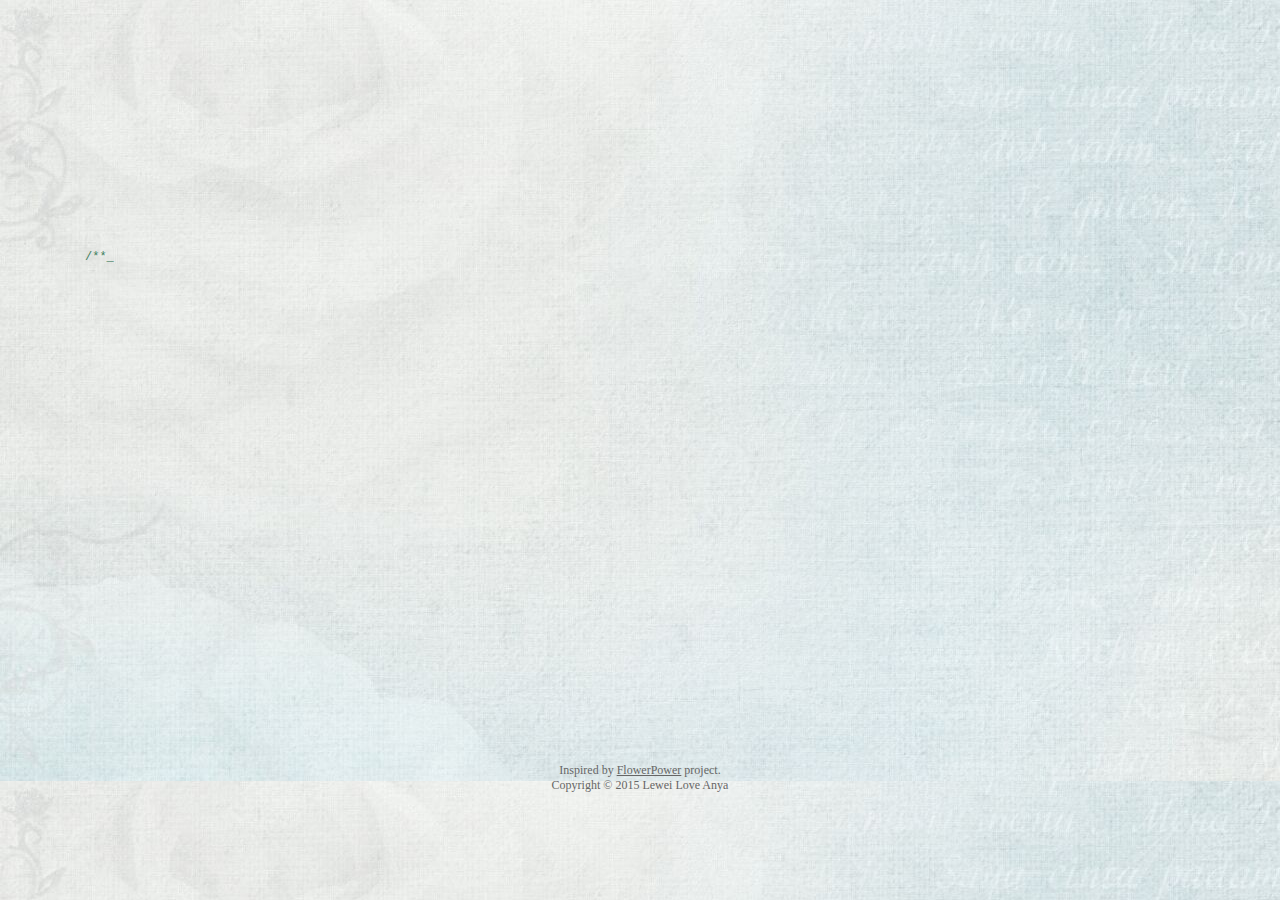
<file: index.html>
﻿
<!DOCTYPE HTML>
<html xmlns="http://www.w3.org/1999/xhtml" xml:lang="en" lang="en">
<head>
	<title>Our Love Story</title>
	<meta http-equiv="content-type" content="text/html; charset=UTF-8">
	<style type="text/css">
		@font-face {
			font-family: digit;
			src: url('digital-7_mono.ttf') format("truetype");
		}
	</style>
	<link href="css/default.css" type="text/css" rel="stylesheet">
	<script type="text/javascript" src="js/jquery.js"></script>
	<script type="text/javascript" src="js/garden.js"></script>
    <script type="text/javascript" src="js/functions.js"></script>
    <audio id="bgmMusic" src="love.mp3" autoplay="autoplay" loop="loop" preload="auto" type="audio/mp3"></audio>
</head>

<body>
	<div id="mainDiv">
		<div id="content">
			<div id="code">
				<span class="comments">/**</span><br />
				<span class="space"/><span class="comments">* 小灰,认识你快三个月了</span><br />
				<span class="space"/><span class="comments">* 执此离别之际，我写了首代码送给你，以庆祝我们的相识. 希望你能够喜欢</span><br />
				<span class="space"/><span class="comments">*/</span><br />
				Boy i = <span class="keyword">new</span> Boy(<span class="string">"小黄鸡"</span>);<br />
				Girl u = <span class="keyword">new</span> Girl(<span class="string">"小灰"</span>);<br />
				<span class="comments">// 2014年9月27日, 我第一次在微博上向你问好. </span><br />
				i.like(u);<br />
				<span class="comments">// 幸运的是，我们交换了微信，得以进一步地认识和了解</span><br />
				u.accepted();<br />
				<span class="comments">// 从那以后，一日不见，如隔三秋</span><br />
				i.miss(u);<br />
				<span class="comments">// 每次给你发信息都会字斟句琢，小心翼翼地呵护这段淡淡的感情.</span><br />
				i.takeCareOf(u);<br />
				<span class="comments">// 你说网络上大家都只是随便聊聊，然后就没有了然后.</span><br />
				<span class="comments">// 但是我始终默默地等待，希望大家真的可以成为朋友.</span><br />
				<span class="keyword">boolean</span> isHesitate = <span class="keyword">true</span>;<br />
				<span class="keyword">while</span> (isHesitate) {<br />
				<span class="placeholder"/>i.waitFor(u);<br />
				<span class="placeholder"/><span class="comments">// 曾经问过你喜欢什么样的男孩子 <span><br />
				<span class="placeholder"/><span class="comments">// 你想了一下，说 “头圆” 的吧～</span><br />
				<span class="placeholder"/>isHesitate = u.thinkOver();<br />
				}<br />
				<span class="comments">// 不知道在你看来，我是方是圆呢？</span><br />
				既不回头<br />何必不忘<br />既然无缘<br />何须誓言<br />今日种种<br />似水无痕<br />明夕何夕<br />君已陌路<br />
				再见，小灰! 洛阳亲友如相问，就说我会想念你~ 
				i.love(u);<br />
				i.liveHappilyWith(u);<br />
			</div>
			<div id="loveHeart">
				<canvas id="garden"></canvas>
				<div id="words">
					<div id="messages">
						小星星，这是我们相恋在一起的时光：
						<div id="elapseClock"></div>
					</div>
					<div id="loveu">
						<br/>
						<div class="signature">- 流氓兔</div>
					</div>
				</div>
			</div>
		
		<div id="copyright">
			Inspired by <a href="http://www.openrise.com/lab/FlowerPower/">FlowerPower</a> project.<br />
			Copyright © 2015 Lewei Love Anya
		</div>
	</div>
	<script type="text/javascript">
		var offsetX = $("#loveHeart").width() / 2;
		var offsetY = $("#loveHeart").height() / 2 - 55;
		var together = new Date();
		together.setFullYear(2013, 6, 4);
		together.setHours(20);
		together.setMinutes(0);
		together.setSeconds(0);
		together.setMilliseconds(0);
		
		if (!document.createElement('canvas').getContext) {
			var msg = document.createElement("div");
			msg.id = "errorMsg";
			msg.innerHTML = "Your browser doesn't support HTML5!<br/>Recommend use Chrome 14+/IE 9+/Firefox 7+/Safari 4+"; 
			document.body.appendChild(msg);
			$("#code").css("display", "none")
			$("#copyright").css("position", "absolute");
			$("#copyright").css("bottom", "10px");
		    document.execCommand("stop");
		} else {
			setTimeout(function () {
				startHeartAnimation();
			}, 5000);

			timeElapse(together);
			setInterval(function () {
				timeElapse(together);
			}, 500);

			adjustCodePosition();
			$("#code").typewriter();
		}
	</script>
</body>
</html>
</file>
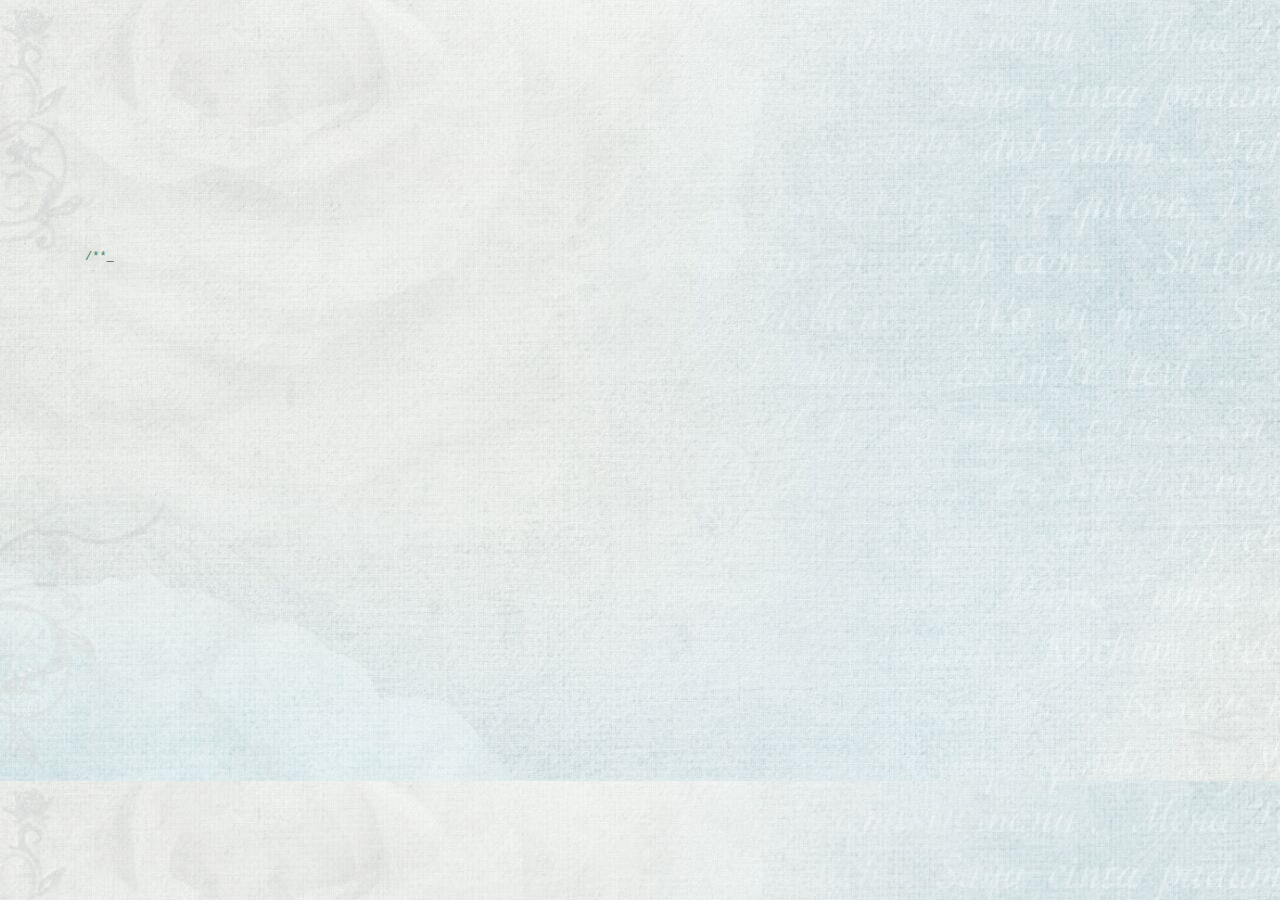
<file: index3.html>
<!DOCTYPE HTML>
<html xmlns="http://www.w3.org/1999/xhtml" xml:lang="en" lang="en">
<head>
	<title>Our Love Story</title>
	<meta http-equiv="content-type" content="text/html; charset=UTF-8">
	<style type="text/css">
		@font-face {
			font-family: digit;
			src: url('digital-7_mono.ttf') format("truetype");
		}
	</style>
	<link href="css/default.css" type="text/css" rel="stylesheet">
	<script type="text/javascript" src="js/jquery.js"></script>
	<script type="text/javascript" src="js/garden.js"></script>
    <script type="text/javascript" src="js/functions.js"></script>
    <audio id="bgmMusic" src="love.mp3" autoplay="autoplay" loop="loop" preload="auto" type="audio/mp3"></audio>
</head>

<body>

<div id="mainDiv">
	<div id="content">
		<div id="code">
			<span class="comments">/**</span><br />
			<span class="space"/><span class="comments">*2013��02-14,</span><br />
			<span class="space"/><span class="comments">*2013-02-28.</span><br />
			<span class="space"/><span class="comments">*/</span><br />
			Boy name = <span class="keyword">Mr</span> LI<br />
			Girl name = <span class="keyword">Mrs</span> ZHANG<br />
			<span class="comments">// Fall in love river. </span><br />
			The boy love the girl;<br />
			<span class="comments">// They love each other.</span><br />
			The girl loved the boy;<br />
			<span class="comments">// AS time goes on.</span><br />
			The boy can not be separated the girl;<br />
			<span class="comments">// At the same time.</span><br />
			The girl can not be separated the boy;<br />
			<span class="comments">// Both wind and snow all over the sky.</span><br />
			<span class="comments">// Whether on foot or 5 kilometers.</span><br />
			<span class="keyword">The boy</span> very <span class="keyword">happy</span>;<br />
			<span class="keyword">The girl</span> is also very <span class="keyword">happy</span>;<br />
			<span class="placeholder"/><span class="comments">// Whether it is right now</span><br />
			<span class="placeholder"/><span class="comments">// Still in the distant future.</span><br />
			<span class="placeholder"/>The boy has but one dream;<br />
			<span class="comments">// The boy wants the girl could well have been happy.</span><br />
			<br>
			<br>
			I want to say:<br />
			Baby, I love you forever;<br />
		</div>
		<div id="loveHeart">
			<canvas id="garden"></canvas>
			<div id="words">
				<div id="messages">
					�װ��ģ����������మ��һ���ʱ�⡣
					<div id="elapseClock"></div>
				</div>
				<div id="loveu">
					����ֱ������ԶԶ��<br/>
					<div class="signature">- ������</div>
				</div>
			</div>
		</div>
	</div>
</div>

<script type="text/javascript">
var offsetX = $("#loveHeart").width() / 2;
var offsetY = $("#loveHeart").height() / 2 - 55;
var together = new Date();
together.setFullYear(2013, 2, 28);
together.setHours(20);
together.setMinutes(0);
together.setSeconds(0);
together.setMilliseconds(0);
if (!document.createElement('canvas').getContext) {
	var msg = document.createElement("div");
	msg.id = "errorMsg";
	msg.innerHTML = "Your browser doesn't support HTML5!<br/>Recommend use Chrome 14+/IE 9+/Firefox 7+/Safari 4+"; 
	document.body.appendChild(msg);
	$("#code").css("display", "none")
	$("#copyright").css("position", "absolute");
	$("#copyright").css("bottom", "10px");
	document.execCommand("stop");
} else {
	setTimeout(function () {
		startHeartAnimation();
	}, 5000);
	timeElapse(together);
	setInterval(function () {
		timeElapse(together);
	}, 500);
	adjustCodePosition();
	$("#code").typewriter();
}
</script>
</body>
</html>
</file>
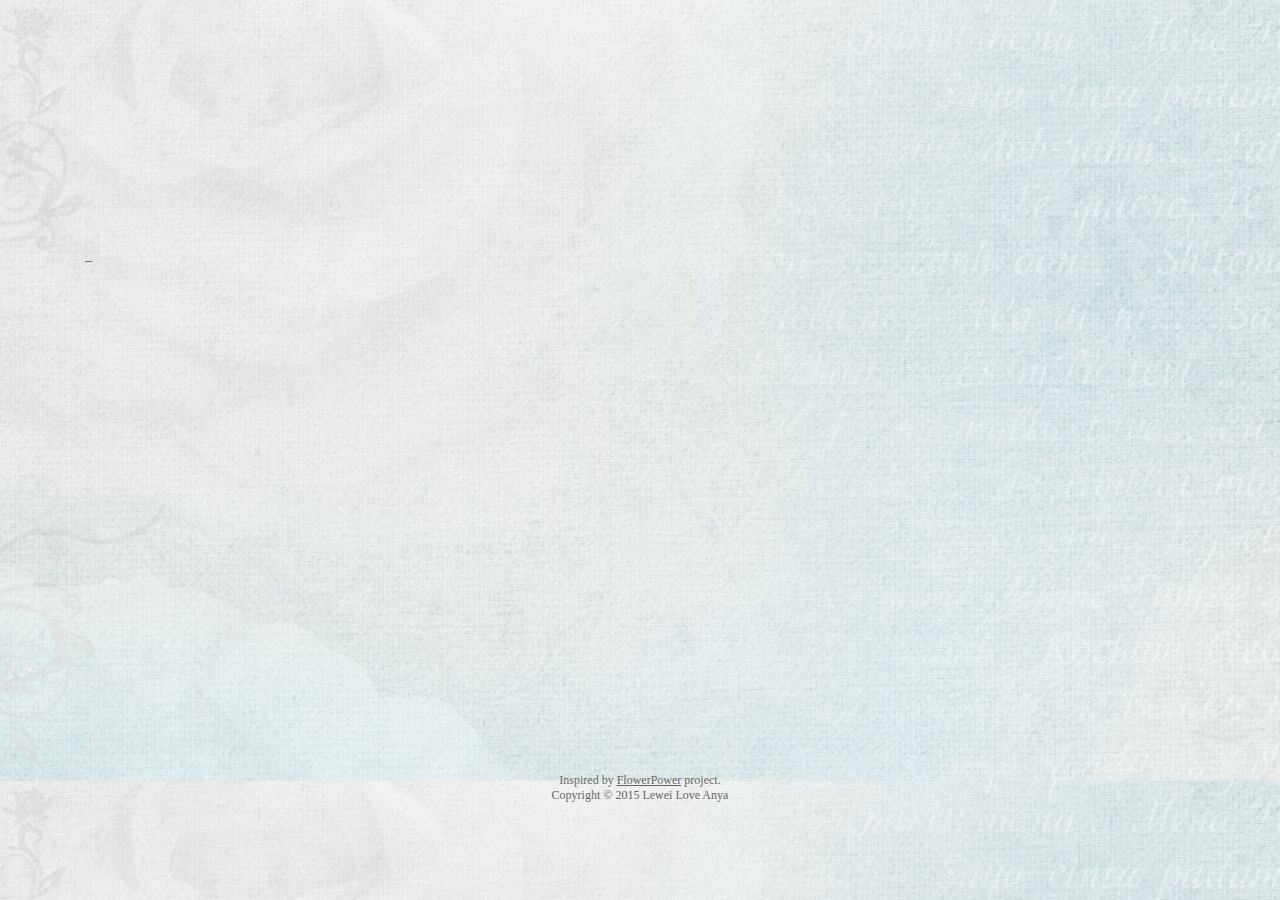
<file: love.html>
﻿
<!DOCTYPE HTML>
<html xmlns="http://www.w3.org/1999/xhtml" xml:lang="en" lang="en">
<head>
	<title>Our Love Story</title>
	<meta http-equiv="content-type" content="text/html; charset=UTF-8">
	<style type="text/css">
		@font-face {
			font-family: digit;
			src: url('digital-7_mono.ttf') format("truetype");
		}
	</style>
	<link href="css/default.css" type="text/css" rel="stylesheet">
	<script type="text/javascript" src="js/jquery.js"></script>
	<script type="text/javascript" src="js/garden.js"></script>
    <script type="text/javascript" src="js/functions.js"></script>
    <audio id="bgmMusic" src="love.mp3" autoplay="autoplay" loop="loop" preload="auto" type="audio/mp3"></audio>
</head>

<body>
	<div id="mainDiv">
		<div id="content">
			<div id="code">
                                <span class="comments">/**</span><br />
 
                                <span class="space"/><span class="comments">* 这，是一个唯美的爱情故事!</span><br />
				<span class="space"/><span class="comments">* 让人无比沉醉迷恋！</span><br />
				<span class="space"/><span class="comments">*/</span><br />
				Boy i = <span class="keyword">new</span> Boy(<span class="string">"Lewei"</span>);<br />
				Girl u = <span class="keyword">new</span> Girl(<span class="string">"Anya"</span>);<br />
				<span class="comments">// 从前有个男孩叫Lewei，有个女孩叫Anya。</span><br />
				i.like(u);<br />
				<span class="comments">// 男孩第一次碰到这个女孩，就知道喜欢上了她。</span><br />
				i.miss(u);<br />
				<span class="comments">// 从那以后，一日不见，如隔三秋。</span><br />
				i.express(u);<br />
				<span class="comments">// 终于男孩鼓足勇气向女孩表白。</span><br />
                                u.accepted(i);<br />
                                <span class="comments">// 女孩接受了男孩，开始相恋。</span><br />
                                i.takeCareOf(u);<br />
				<span class="comments">// 男孩欣喜若狂，好好照顾关心着女孩。</span><br />
				<span class="keyword">boolean</span> isForever = <span class="keyword">true</span>;<br />
				<span class="keyword">while</span> (isForever) {<br />
                                i.love(u);<br />
                                u.love(i);<br />
                                <span class="comments">// 两个人坠入爱河，恩爱有加，互相许下诺言，爱到天荒地老！</span><br />
                                i.willMarry(u);<br />
                                <span class="comments">// 时光荏苒，女孩已于2015年4月30号嫁给了男孩!</span><br />
                                <span class="comments">// 俩人终成正果，开始共同孕育小baby！</span><br />
			</div>
			<div id="loveHeart">
				<canvas id="garden"></canvas>
				<div id="words">
					<div id="messages">
						小星星，这是我们相恋在一起的时光：
						<div id="elapseClock"></div>
					</div>
					<div id="loveu">
						<br/>
						<div class="signature">— Lewei</div>
					</div>
				</div>
			</div>
		</div>
		<div id="copyright">
			Inspired by <a href="http://www.openrise.com/lab/FlowerPower/">FlowerPower</a> project.<br />
			Copyright © 2015 Lewei Love Anya
		</div>
	</div>
	<script type="text/javascript">
		var offsetX = $("#loveHeart").width() / 2;
		var offsetY = $("#loveHeart").height() / 2 - 55;
		var together = new Date();
		together.setFullYear(2014, 2, 14);
		together.setHours(19);
		together.setMinutes(0);
		together.setSeconds(0);
		together.setMilliseconds(0);
		
		if (!document.createElement('canvas').getContext) {
			var msg = document.createElement("div");
			msg.id = "errorMsg";
			msg.innerHTML = "Your browser doesn't support HTML5!<br/>Recommend use Chrome 14+/IE 9+/Firefox 7+/Safari 4+"; 
			document.body.appendChild(msg);
			$("#code").css("display", "none")
			$("#copyright").css("position", "absolute");
			$("#copyright").css("bottom", "10px");
		    document.execCommand("stop");
		} else {
			setTimeout(function () {
				startHeartAnimation();
			}, 5000);

			timeElapse(together);
			setInterval(function () {
				timeElapse(together);
			}, 500);

			adjustCodePosition();
			$("#code").typewriter();
		}
	</script>
</body>
</html>
</file>
<file: css/default.css>
body{margin:0;padding:0;background-image: url(1.jpg);font-size:12px;overflow:auto}
#mainDiv{width:100%;height:100%}
#loveHeart{float:left;width:670px;height:625px}
#garden{width:100%;height:100%}
#elapseClock{text-align:right;font-size:18px;margin-top:10px;margin-bottom:10px}
#words{font-family:"sans-serif";width:500px;font-size:24px;color:#666}
#messages{display:none}
#elapseClock .digit{font-family:"digit";font-size:36px}
#loveu{padding:5px;font-size:22px;margin-top:80px;margin-right:120px;text-align:right;display:none}
#loveu .signature{margin-top:10px;font-size:20px;font-style:italic}
#clickSound{display:none}
#code{float:left;width:440px;height:400px;color:#333;font-family:"Consolas","Monaco","Bitstream Vera Sans Mono","Courier New","sans-serif";font-size:12px}
#code .string{color:#2a36ff}
#code .keyword{color:#7f0055;font-weight:bold}
#code .placeholder{margin-left:15px}#code .space{margin-left:7px}
#code .comments{color:#3f7f5f}
#copyright{margin-top:10px;text-align:center;width:100%;color:#666}
#errorMsg{width:100%;text-align:center;font-size:24px;position:absolute;top:100px;left:0}
#copyright a{color:#666}
</file>
